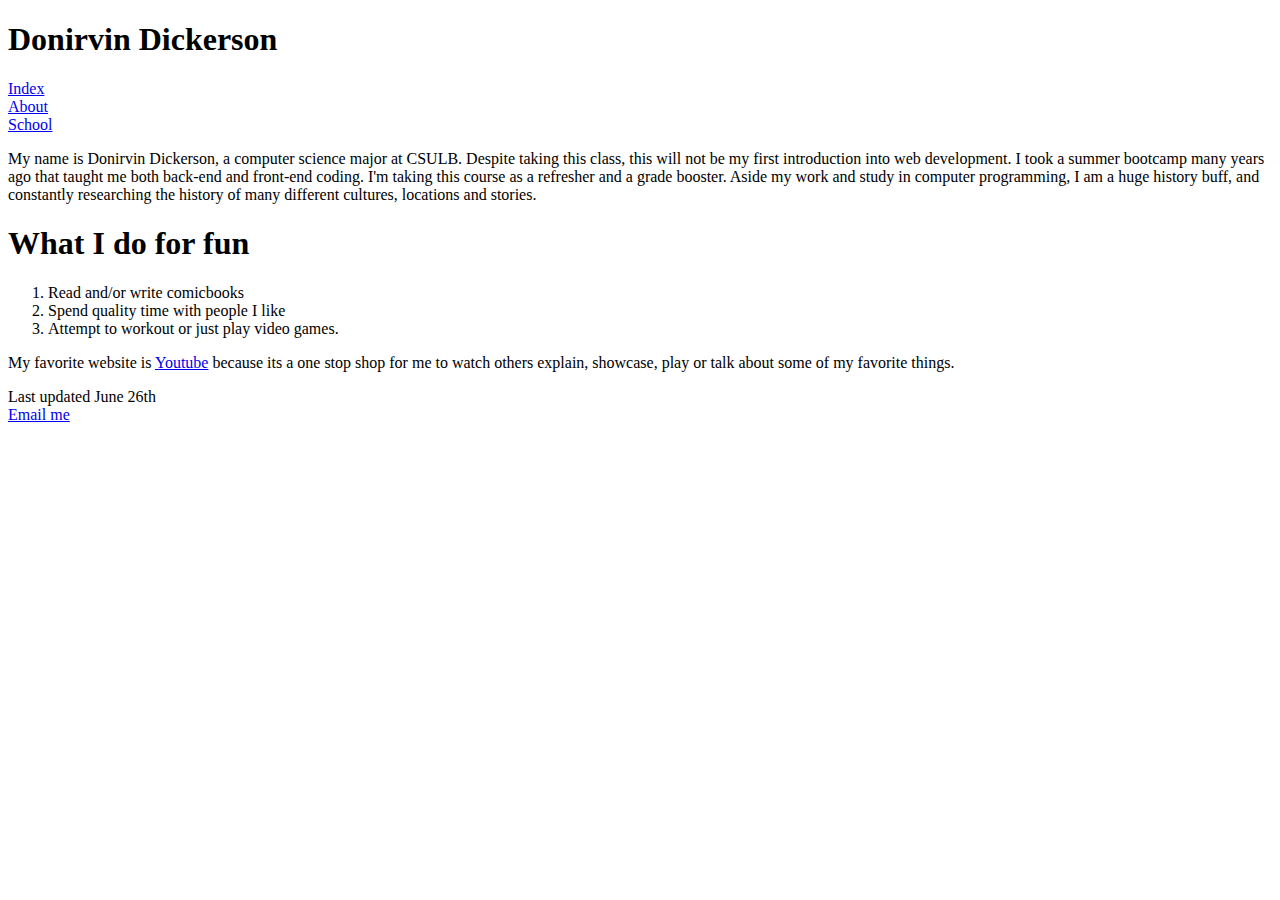
<file: index.html>
<!DOCTYPE html>
<html lang="en">
    <head>
        <meta charset="utf-8">
        <title> Page Title</title>
    </head>
    <body>
        
        <h1>Donirvin Dickerson </h1>
        <nav>
            <li><a href="index.html">Index</a> </li>
            <li><a href="about.html">About</a> </li>
            <li><a href="index.html">School</a> </li>
        </nav>
        <p>My name is Donirvin Dickerson, a computer science major at CSULB. Despite taking this class, this will not be my first introduction into web development. I took a summer bootcamp many years ago that taught me both back-end and front-end coding. I'm taking this course as a refresher and a grade booster. Aside my work and study in computer programming, I am a huge history buff, and constantly researching the history of many different cultures, locations and stories.</p>
        <h1>What I do for fun</h1>
        <ol>
            <li>Read and/or write comicbooks </li>
            <li>Spend quality time with people I like</li>
            <li>Attempt to workout or just play video games.</li>
        </ol>
        <p> My favorite website is <a href="https://www.youtube.com/">Youtube</a> because its a one stop shop for me to watch others explain, showcase, play or talk about some of my favorite things. </p>

        <footer>Last updated June 26th</footer>
        <a href = "mailto:dond2018@gmail.com">Email me</a>
    </body>
</html>
</file>
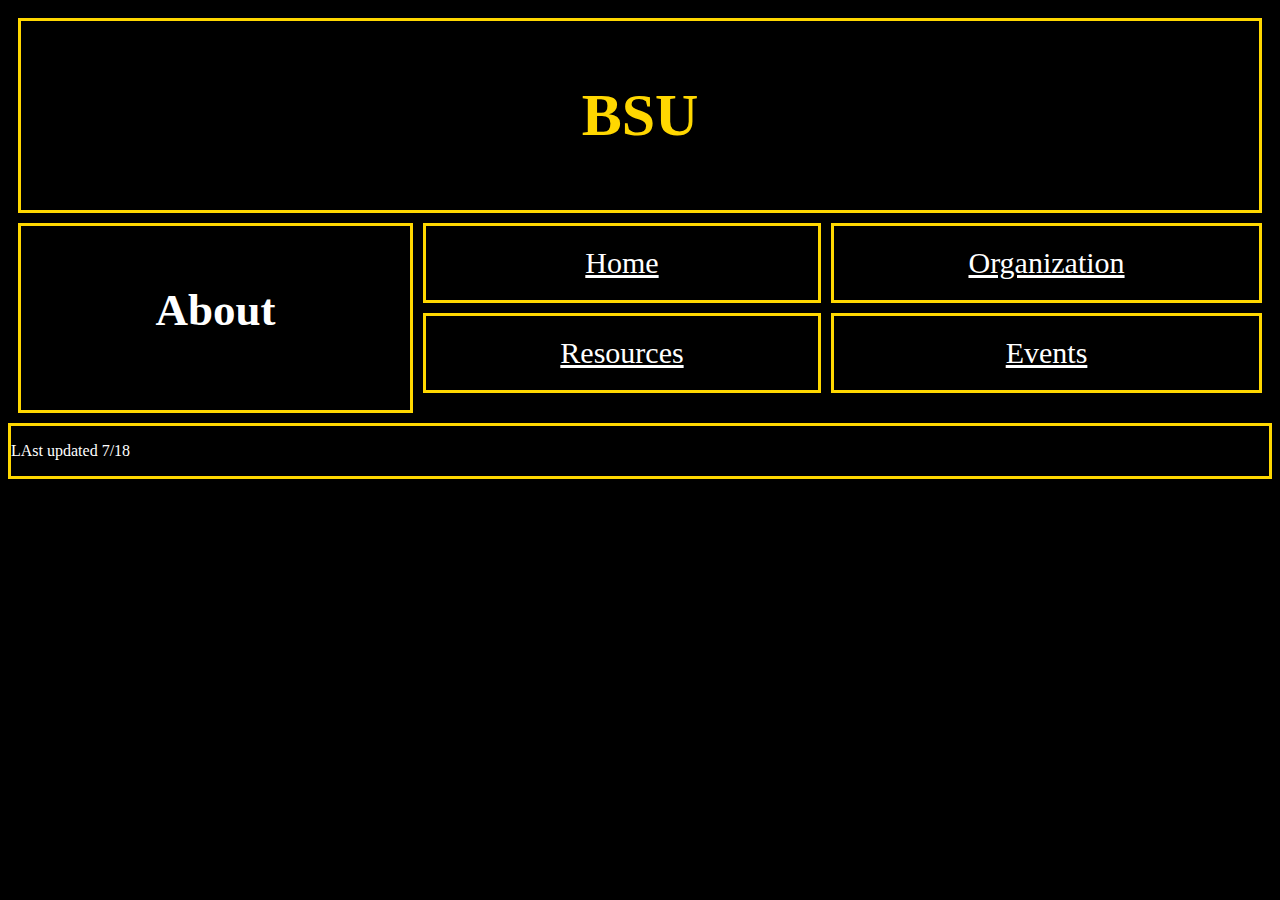
<file: project 2-2/index.html>
<!DOCTYPE html>
<html lang="en">

<head>
    <meta charset="utf-8" />
    <title>Donirvin Dickerson</title>
    <link href="main.css" rel="stylesheet" />

</head>

<body class="center">
    <div class="grid-container">
        <div class="item1">
            <header><h1>BSU</h1></header>

            <nav>
                <ul>
                    <li></li>
                    <li> </li>
                    <li> </li>
                </ul>
            </nav>
        </div>
        <div class="item2"><h2>About</h2></div>
        <div class="item3"><a href="index.html">Home</a></div>
        <div class="item4"><a href="#">Organization</a></div>
        <div class="item5"><a href="#">Resources</a></div>
        <div class="item6"><a href="#">Events</a></div>

        
        
      
        

    </div>
    <footer> <p>LAst updated 7/18</p></footer>
</body>

</html>
</file>
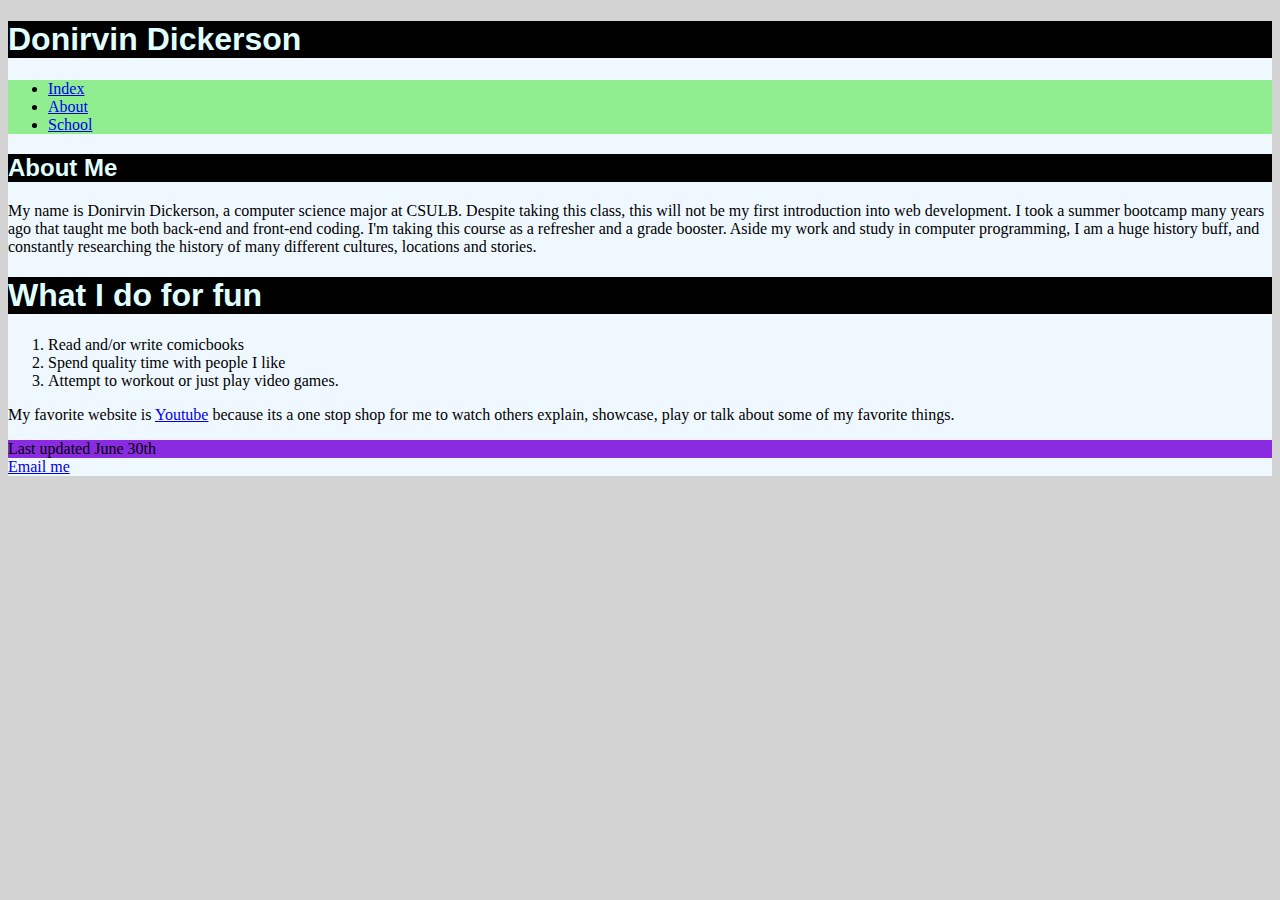
<file: project 3/index.html>
<!DOCTYPE html>
<html lang="en">
    <head>
        <meta charset="utf-8">
        <link rel="stylesheet" href="main.css">
        <title> Page Title</title>
    </head>
    <body>
        
        <header><h1>Donirvin Dickerson </h1></header>
        <nav><ul>
            <li><a href="index.html">Index</a> </li>
            <li><a href="about.html">About</a> </li>
            <li><a href="#">School</a> </li>
            </ul>
        </nav>
        <section>
            <h2>About Me</h2>
        <p>My name is Donirvin Dickerson, a computer science major at CSULB. Despite taking this class, this will not be my first introduction into web development. I took a summer bootcamp many years ago that taught me both back-end and front-end coding. I'm taking this course as a refresher and a grade booster. Aside my work and study in computer programming, I am a huge history buff, and constantly researching the history of many different cultures, locations and stories.</p>
        <h1>What I do for fun</h1>
        <ol>
            <li>Read and/or write comicbooks </li>
            <li>Spend quality time with people I like</li>
            <li>Attempt to workout or just play video games.</li>
        </ol>
        <p> My favorite website is <a href="https://www.youtube.com/">Youtube</a> because its a one stop shop for me to watch others explain, showcase, play or talk about some of my favorite things. </p>
    </section>
        <footer>Last updated June 30th</footer>
        <a href = "mailto:dond2018@gmail.com">Email me</a>
    </body>
</html>
</file>
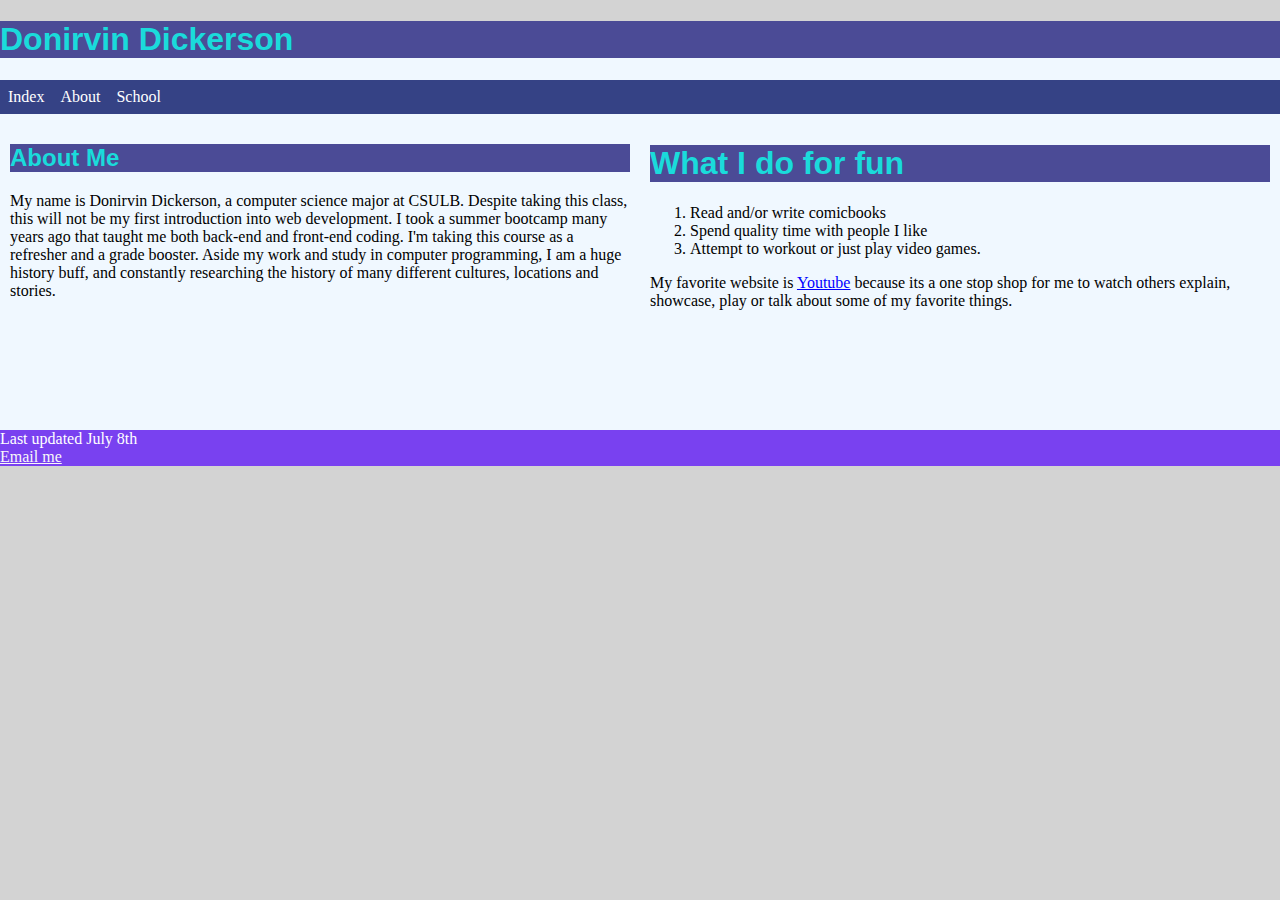
<file: project 4/index.html>
<!DOCTYPE html>
<html lang="en">

<head>
    <meta charset="utf-8" />
    <title>Donirvin Dickerson</title>
    <link href="main.css" rel="stylesheet" />

</head>

<body class="center">

    <header>
        <h1>Donirvin Dickerson </h1>
    </header>
    <nav>
        <ul>
            <li><a href="index.html">Index</a> </li>
            <li><a href="about.html">About</a> </li>
            <li><a href="school.html">School</a> </li>
        </ul>
    </nav>
    <section class="row">
        <div class="column">
            <h2>About Me</h2>
            <p>My name is Donirvin Dickerson, a computer science major at CSULB. Despite taking this class, this will
                not be
                my first introduction into web development. I took a summer bootcamp many years ago that taught me both
                back-end and front-end coding. I'm taking this course as a refresher and a grade booster. Aside my work
                and
                study in computer programming, I am a huge history buff, and constantly researching the history of many
                different cultures, locations and stories.</p>
        </div>
        <div class="column">
            <h1>What I do for fun</h1>
            <ol>
                <li>Read and/or write comicbooks </li>
                <li>Spend quality time with people I like</li>
                <li>Attempt to workout or just play video games.</li>
            </ol>
            <p> My favorite website is <a class="web" href="https://www.youtube.com/">Youtube</a> because its a one stop shop for me
                to watch others explain, showcase, play or talk about some of my favorite things. </p>
        </div>

    </section>

    <footer>
        <p>Last updated July 8th <br>
        <a href = "mailto:dond2018@gmail.com">Email me</a></p>
        </footer>
</body>

</html>
</file>
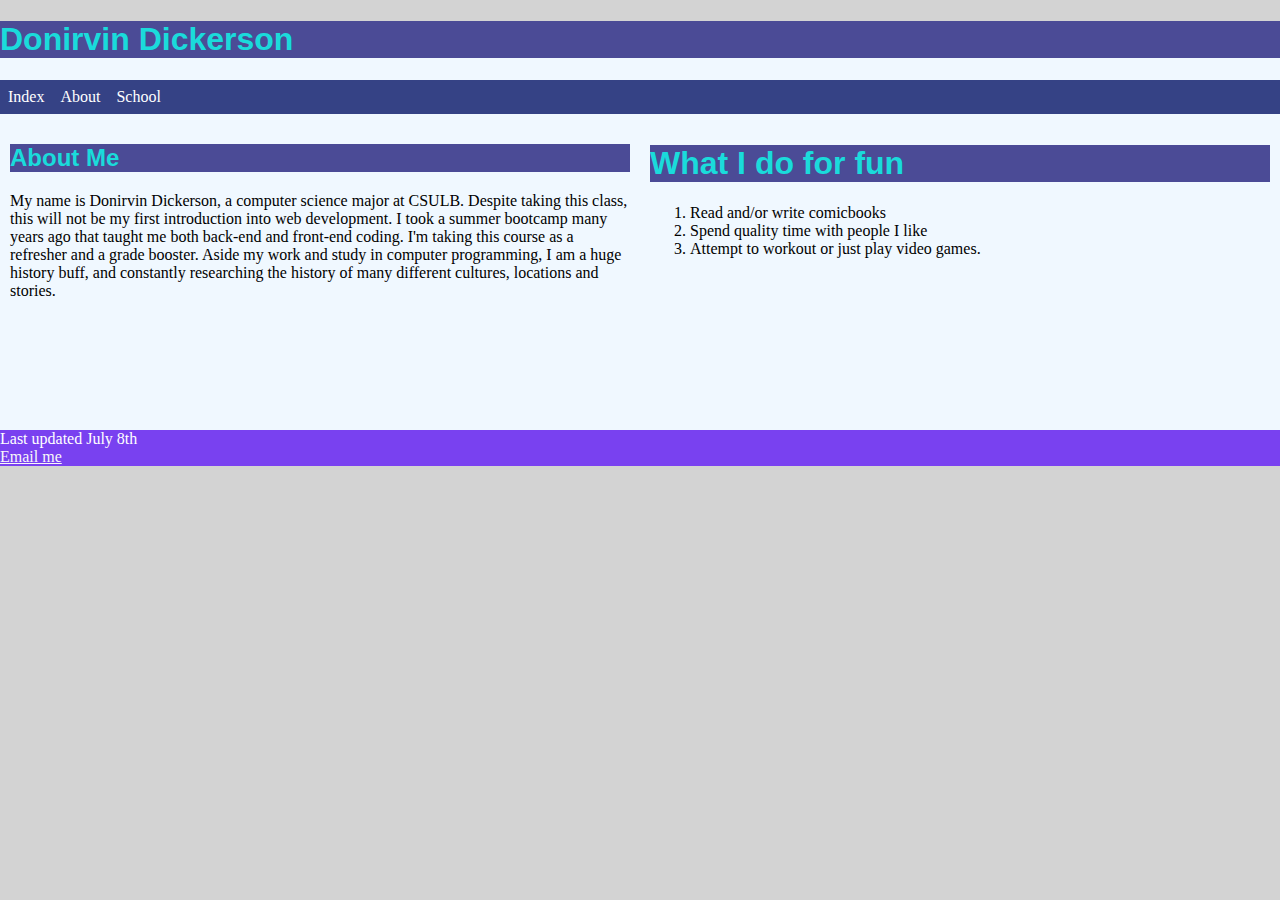
<file: project 4/about.html>
<!DOCTYPE html>
<html lang="en">

<head>
    <meta charset="utf-8">
    <link rel="stylesheet" href="main.css">
    <title> Page Title</title>
</head>

<body class="center">
    <header>
        <h1>Donirvin Dickerson </h1>
    </header>
    <nav>
        <ul>
            <li><a href="index.html">Index</a> </li>
            <li><a href="about.html">About</a> </li>
            <li><a href="school.html">School</a> </li>
        </ul>
    </nav>
    <section class="row">
        <div class="column">
        <h2>About Me</h2>
        <p>My name is Donirvin Dickerson, a computer science major at CSULB. Despite taking this class, this will not be
            my first introduction into web development. I took a summer bootcamp many years ago that taught me both
            back-end and front-end coding. I'm taking this course as a refresher and a grade booster. Aside my work and
            study in computer programming, I am a huge history buff, and constantly researching the history of many
            different cultures, locations and stories.</p>
        </div>
        <div class="column">
            <h1>What I do for fun</h1>
            <ol>
                <li>Read and/or write comicbooks </li>
                <li>Spend quality time with people I like</li>
                <li>Attempt to workout or just play video games.</li>
            </ol>
        </div>
    </section>
    <footer>
        <p>Last updated July 8th <br>
        <a href = "mailto:dond2018@gmail.com">Email me</a></p>
        </footer>
</body>

</html>
</file>
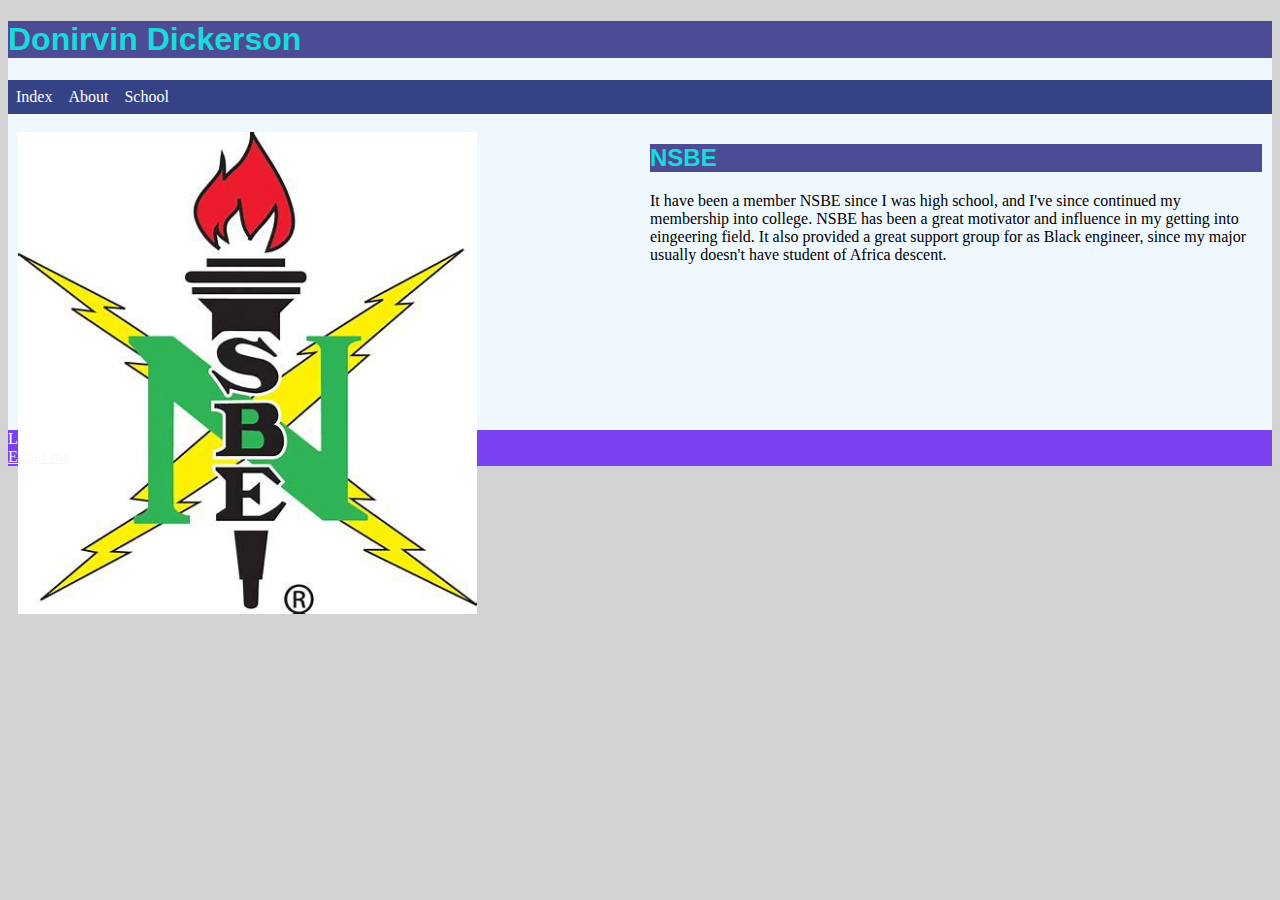
<file: project 4/school.html>
<!DOCTYPE html>
<html lang="en">
    <head>
        <meta charset="utf-8">
        <link rel="stylesheet" href="main.css">
        <title> Donirvin Dickerson</title>
    </head>
    <body>
        
        <header><h1>Donirvin Dickerson </h1></header>
        <nav><ul>
            <li><a href="index.html">Index</a> </li>
            <li><a href="about.html">About</a> </li>
            <li><a href="school.html">School</a> </li>
            </ul>
        </nav>
        <section class="row">
            <div class="column">
                <img src="download.jpg">
            </div>
            <div class="column">
            <h2>NSBE</h2>
        <p>It have been a member NSBE since I was high school, and I've since continued my membership into college. NSBE has been a great motivator and influence in my getting into eingeering field. It also provided a great support group for as Black engineer, since my major usually doesn't have student of Africa descent.</p>
    </section>
    <footer>
        <p>Last updated July 8th <br>
        <a href = "mailto:dond2018@gmail.com">Email me</a></p>
        </footer>
    </body>
</html>
</file>
<file: project 2-2/main.css>
html{
    background-color: black;
}
.grid-container{
    display: grid;
    grid-template-columns: auto auto auto;
    gap: 10px;
    /*background-color: black;*/
    padding: 10px;
    outline-color: black;
}

.grid-container > div {
    background-color: black;

    text-align: center;
    padding: 20px 0;
    font-size: 30px;
}

.item1 {
    border-style: solid;
    border-color: gold;
    grid-column-start: 1;
    grid-column-end: 4
}
header{
    color: gold;
}
nav > ul {
    list-style-type: none;
    margin: 0;
    padding: 0;
    overflow: hidden;
    
   /* background-color: #354285;*/
}

ul> li {
    float: left;
}
 li a {
    display: block;
    color: white;
    text-align: center;
    padding: 8px;
    text-decoration: none;
}

li a:hover {
    background-color: rgb(13, 42, 42);
}

.item2{
    border-style: solid;
    border-color: gold;
    grid-row-start: 2;
    grid-row-end: 6;
}

.item3, .item4, .item5, .item6 {
    border-style: solid;
    border-color: gold;
}

body{
    display: grid;
}

h2{
    color:white;
}

a{
    color:white;
}

footer{
    border-style: solid;
    border-color: gold;
}
p{
    color: white;
}
</file>
<file: project 3/main.css>
html {
    background-color: lightgrey;
}

BODY{ background-color: aliceblue;}

h1,h2 {color: lightcyan; background-color: black; font-family: 'Segoe UI', Tahoma, Geneva, Verdana, sans-serif; }

nav > ul { background-color: lightgreen;}

footer {background-color: blueviolet;}
</file>
<file: project 4/main.css>
html {
    background-color: lightgrey;
}

BODY {
    background-color: aliceblue;
}

* {box-sizing: border-box;}
.center{
    margin: auto;
    width: 100%;
    
}
h1,
h2 {
    color: rgb(26, 219, 219);
    background-color: rgb(75, 75, 150);
    font-family: 'Segoe UI', Tahoma, Geneva, Verdana, sans-serif;
}


/*nav > ul { background-color: lightgreen;}*/
nav > ul {
    list-style-type: none;
    margin: 0;
    padding: 0;
    overflow: hidden;
    background-color: #354285;
}

ul> li {
    float: left;
}
 li a {
    display: block;
    color: white;
    text-align: center;
    padding: 8px;
    text-decoration: none;
}

li a:hover {
    background-color: rgb(13, 42, 42);
}

.web{color: blue;}
.row {
    display: flex;
}
.column {
    float: left;
    width: 50%;
    padding: 10px;
    height: 300px;
}

.column img {
    margin-top: 8px;
    vertical-align: middle;
    width: 75%;
}
.row:after {
    content: "";
    display: table;
    clear: both;
}




footer {
    background-color: rgb(121, 65, 240);
    color: white;
}
a{
    color: rgb(248, 248, 248);
}
</file>
